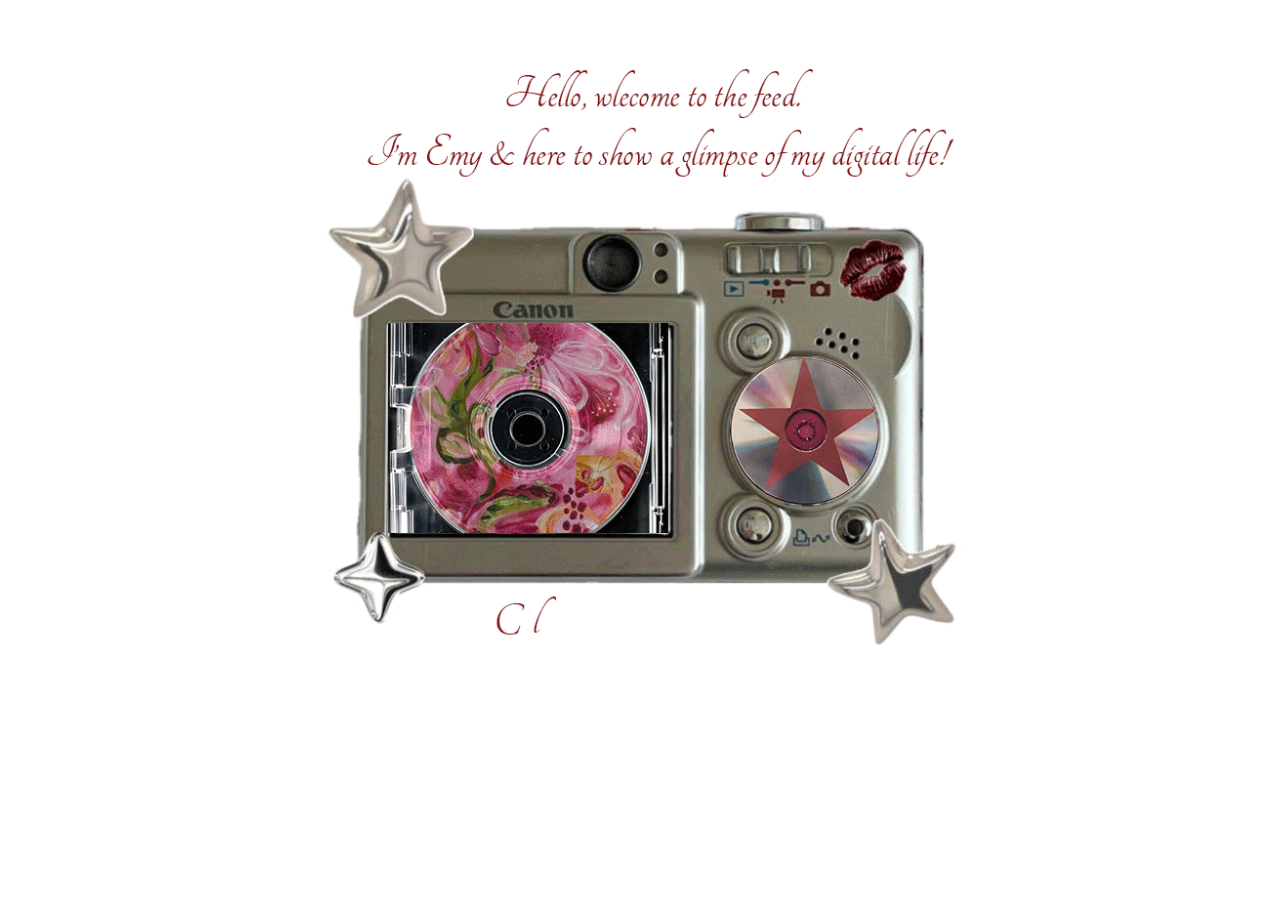
<file: index.html>
<!doctype html>

<html lang="en">

<head>
    
    <meta charset="UTF-8">
    
    <title></title>

    <link rel="stylesheet" href="css/index.css">
</head>

<body>
    <a href="thefeed/thefeedpage.html">
        <img src="img/lastone.gif" class="centergif">
    </a>
</body>
                   
</html>
</file>
<file: css/index.css>
html, body{
    height: 100%;
    margin: 0;
}


body{
    display: flex;
    justify-content: center;
    align-items: center;
    height: 100hv;
}

.centergif{
    display: block;
    width: 830px;
}
</file>
